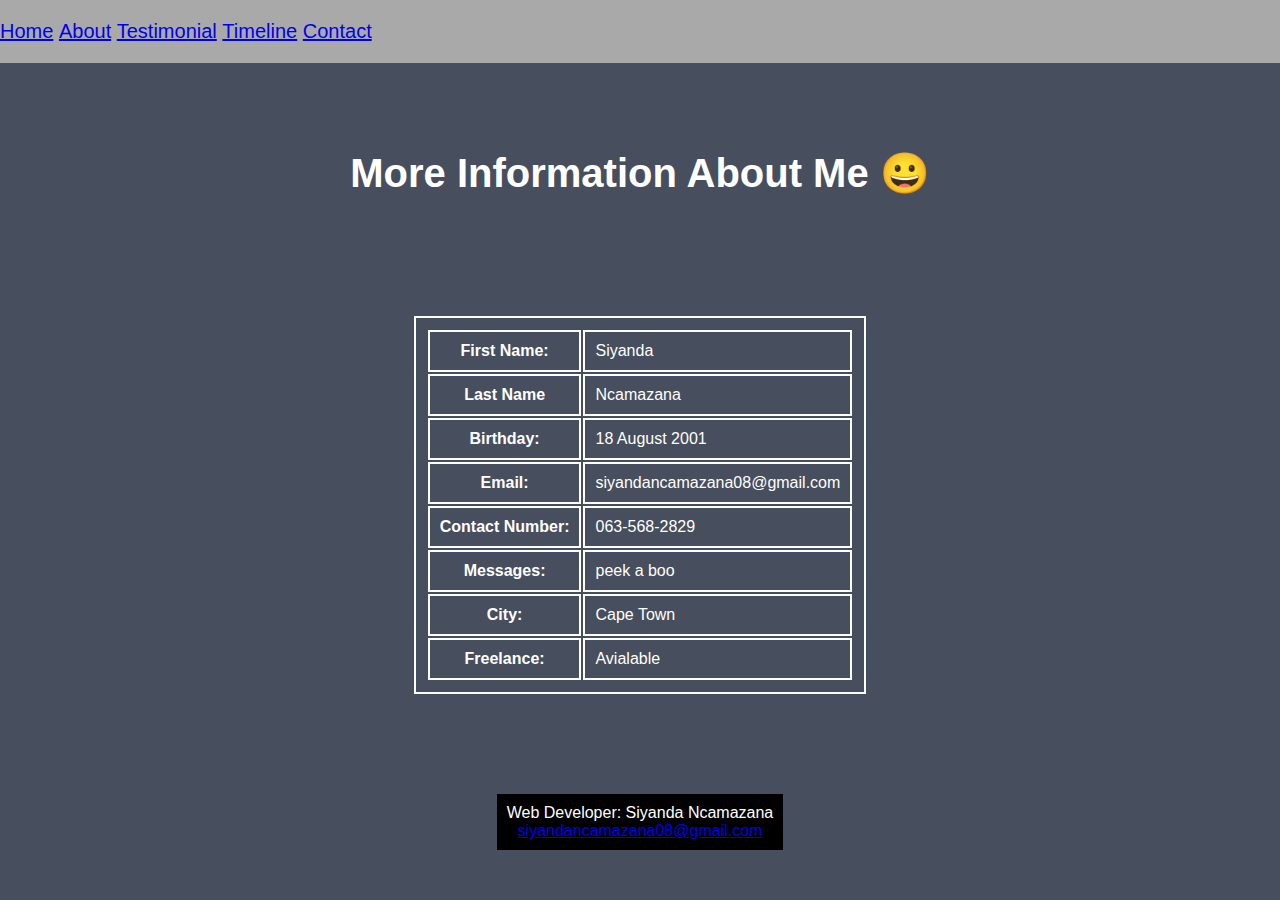
<file: About.html>
<!DOCTYPE html>
<html lang="en">
<head>
    <meta charset="UTF-8">
    <meta http-equiv="X-UA-Compatible" content="IE=edge">
    <meta name="viewport" content="width=device-width, initial-scale=1.0">
    <title>About</title>
    <link rel="stylesheet" href="style.css">
    <!-- <link rel="stylesheet" href="stylesheet.css"> -->
</head>
<body>

  <nav>      
    <ul>
      <li><a href="Index.html">Home</a></li>
      <li><a href="About.html">About</a></li>
    <li><a href="Testimonial.html">Testimonial</a></li>
    <li><a href="Timeline.html">Timeline</a></li>
    <li><a href="Contact.html">Contact</a></li>
  </ul>
</nav>

<h1>More Information About Me &#128512;</h1>

    <table>
        <tr>
          <th>First Name:</th>
          <td>Siyanda</td>
        </tr>
        <tr>
            <th>Last Name</th>
            <td>Ncamazana</td>
        </tr>
        <tr>
            <th>Birthday:</th>
             <td>18 August 2001</td>
        </tr>
        <tr>
          <th>Email:</th>  
          <td>siyandancamazana08@gmail.com</td>      
        </tr>  
        <tr>
          <th>Contact Number:</th>
          <td>063-568-2829</td>
        </tr>
            <th>Messages:</th>
            <td>peek a boo</td>
        <tr>
            <th>City:</th>
            <td>Cape Town</td>
        </tr>
        <tr>
            <th>Freelance:</th>
            <td>Avialable</td>
        </tr>
            
      </table>
      <footer>
        <p>Web Developer: Siyanda Ncamazana<br>
        <a href="siyandancamazana08@gmail.com">siyandancamazana08@gmail.com</a></p>
      </footer>

</body>
</html>
</file>
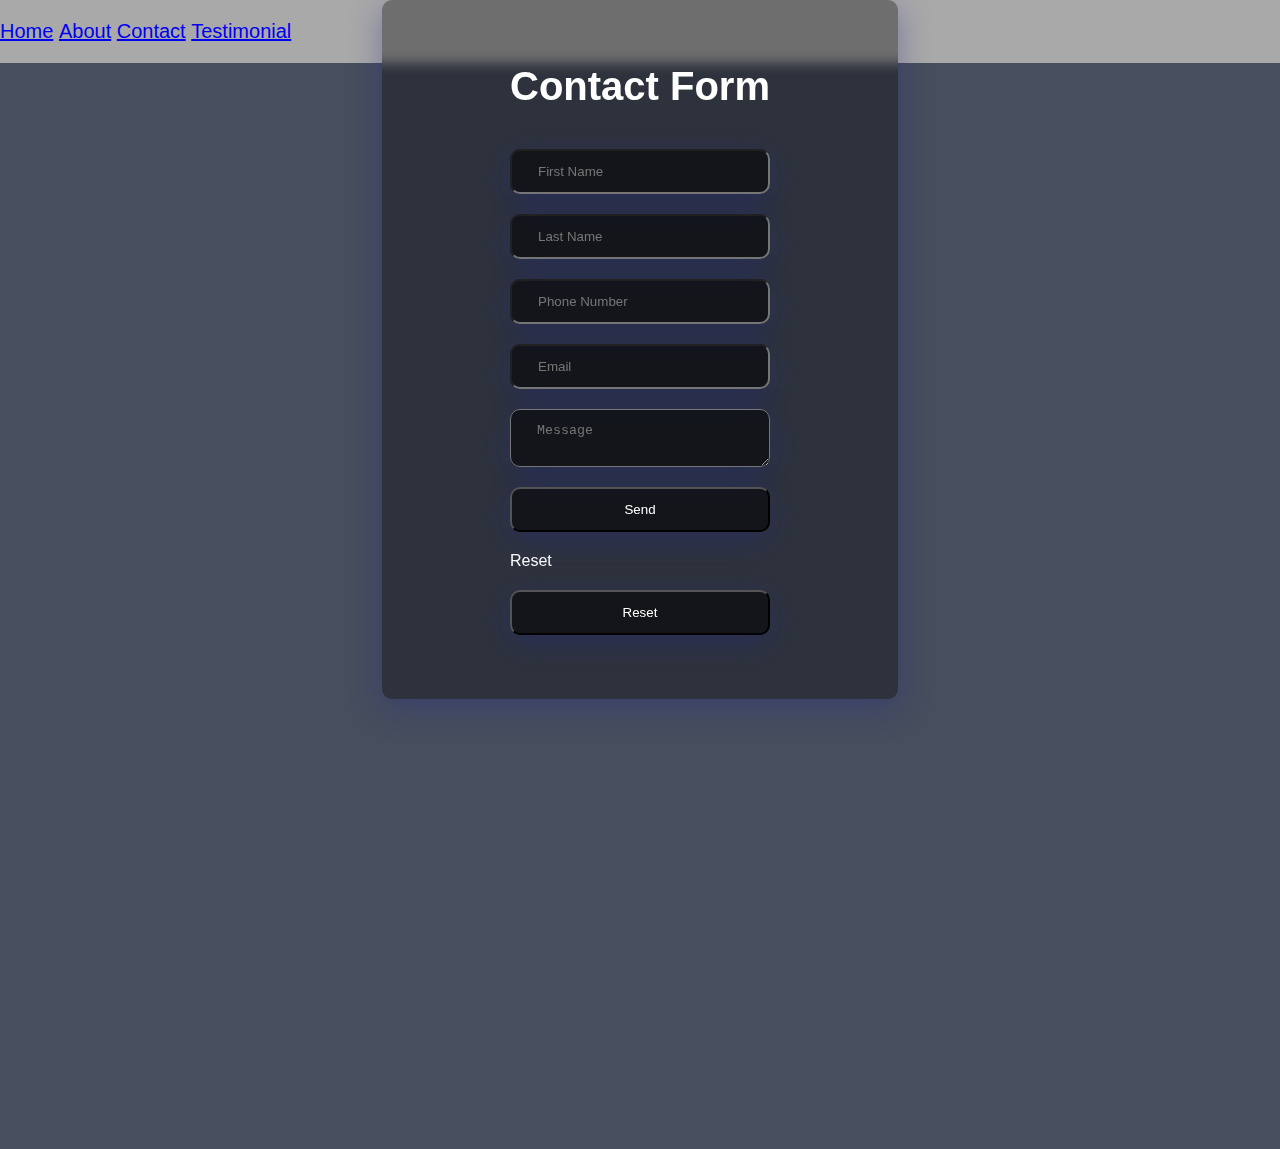
<file: Contact.html>
<!DOCTYPE html>
<html lang="en">
<head>
    <meta charset="UTF-8">
    <meta http-equiv="X-UA-Compatible" content="IE=edge">
    <meta name="viewport" content="width=device-width, initial-scale=1.0">
    <title>Siyanda Ncamazana`s Contact Form</title>
    <link rel="stylesheet" href="./style.css"> 
    <!-- <link rel="stylesheet" href="stylesheet.css"> -->
</head>

<body>
    <nav>
        <ul>
            <li><a href="Index.html">Home</a></li>
            <li><a href="About.html">About</a></li>
            <li><a href="Contact.html">Contact</a></li>
            <li><a href="Testimonial.html">Testimonial</a></li>
        </ul>
    </nav>

    <form
   action="https://formspree.io/f/xoqybjpe"
   method="POST"
 >
 <h1>Contact Form</h1>
           <Input type="text" placeholder="First Name">
       
           <Input tpye="text" placeholder="Last Name">
  
  
           <Input type="tel" placeholder="Phone Number">

       <input type="email" name="_replyto" placeholder="Email">

     <textarea name="message" placeholder="Message"></textarea>
  
   <!-- your other form fields go here -->
   <button type="submit">Send</button>
   <labal for="reset">Reset</labal>
   <input type="reset">
 </form>
 
 <iframe src="https://www.google.com/maps/embed?pb=!1m18!1m12!1m3!1d3308.2674197088077!2d18.490509915694055!3d-33.98566428062411!2m3!1f0!2f0!3f0!3m2!1i1024!2i768!4f13.1!3m3!1m2!1s0x1dcc433bedd50e81%3A0x9c746d268c8e0ad9!2sLife%20Choices!5e0!3m2!1sen!2sza!4v1633349441184!5m2!1sen!2sza" width="600" height="450" style="border:0;" allowfullscreen="" loading="lazy"></iframe>

</body>

</html>
</file>
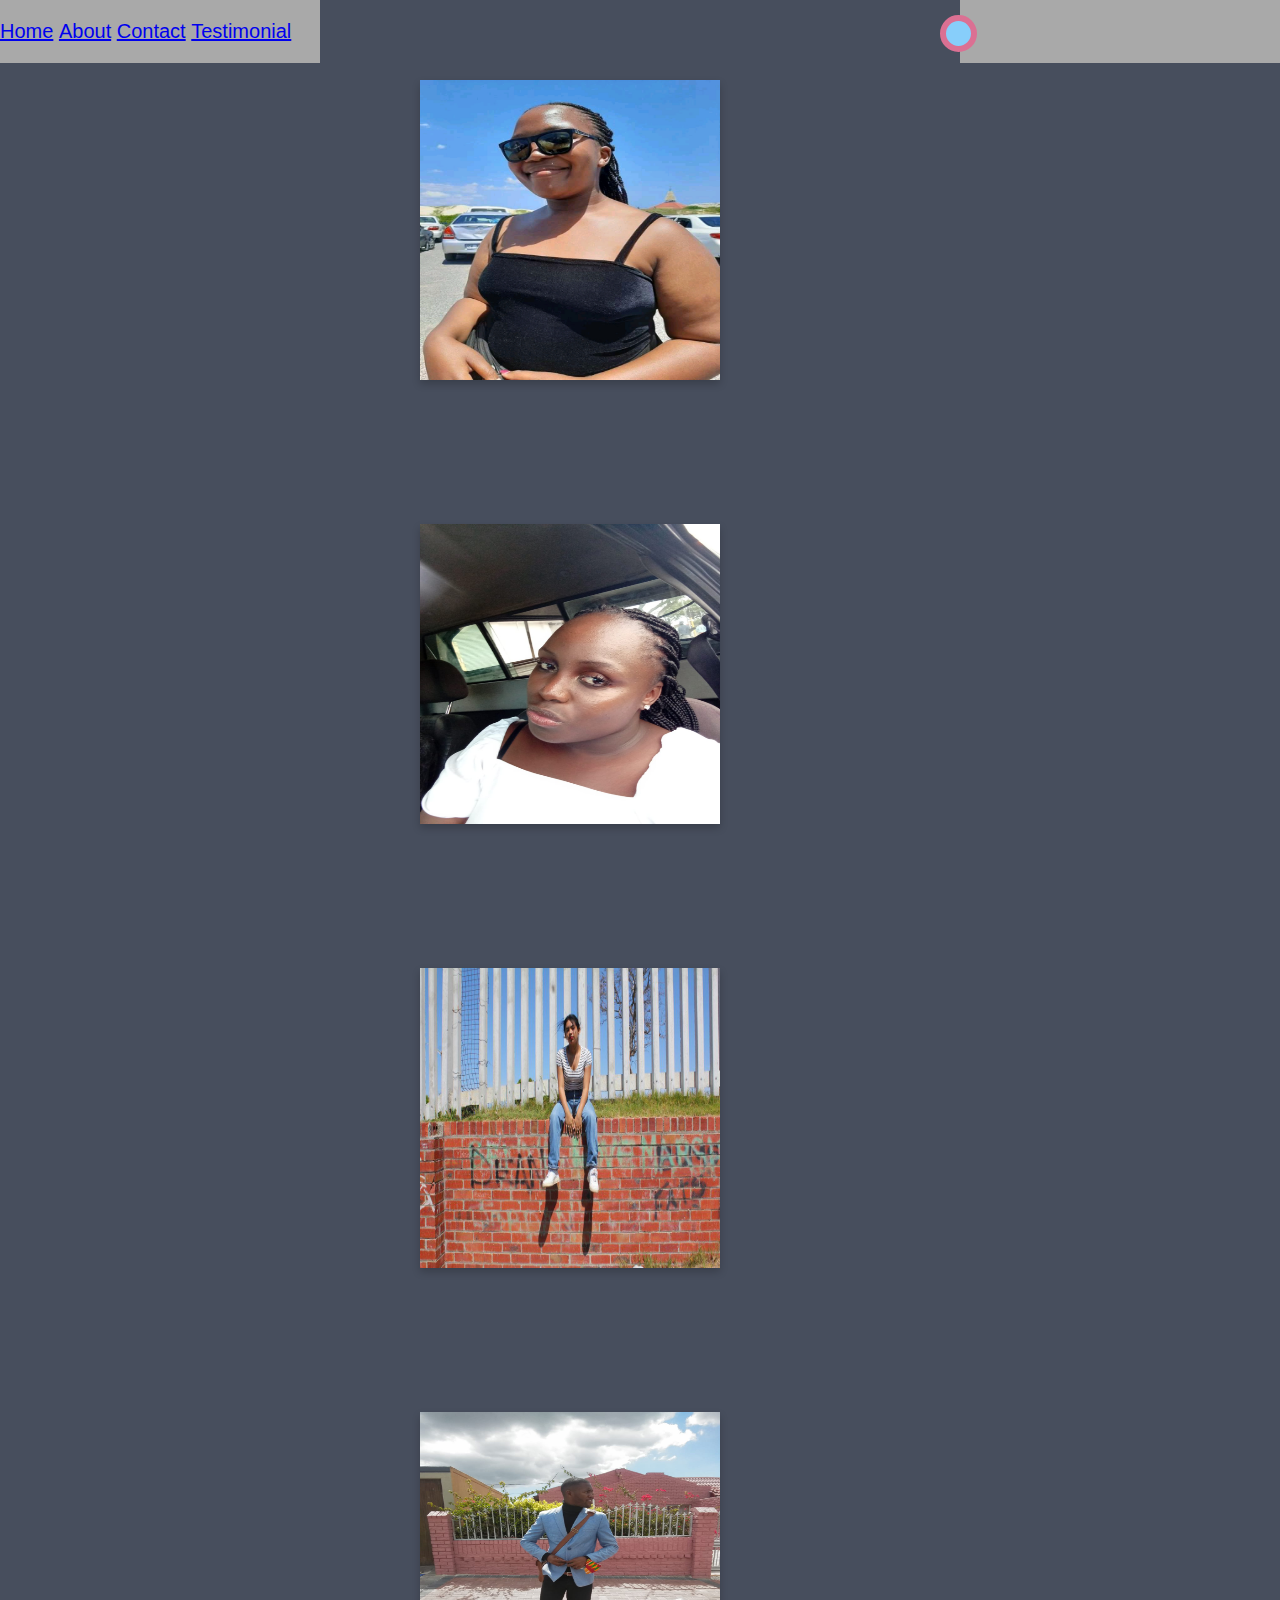
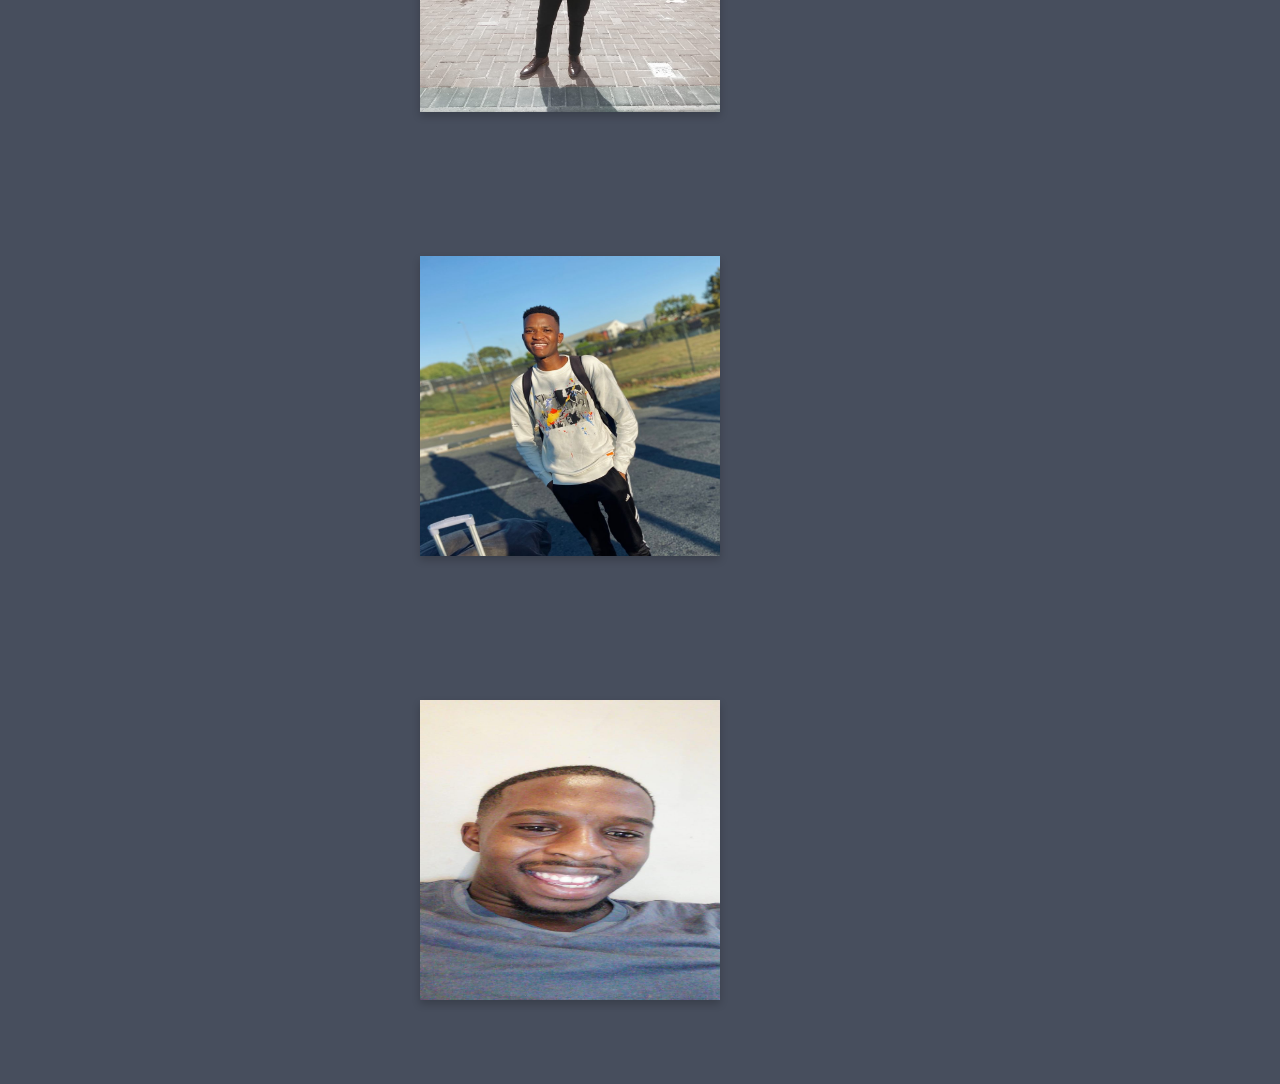
<file: Testimonial.html>
<!DOCTYPE html>
<html lang="en">
<head>
    <meta charset="UTF-8">
    <meta http-equiv="X-UA-Compatible" content="IE=edge">
    <meta name="viewport" content="width=device-width, initial-scale=1.0">
    <title>Testimonials</title>
    <link rel="stylesheet" href="./style.css"> 
    <!-- <link rel="stylesheet" href="stylesheet.css"> -->

</head>
<body>
    <nav>
        <ul>
            <li><a href="Index.html">Home</a></li>
            <li><a href="About.html">About</a></li>
            <li><a href="Contact.html">Contact</a></li>
            <li><a href="Testimonial.html">Testimonial</a></li>
        </ul>
    </nav>
    <div class="container">
<div class="flip-card">
  <div class="flip-card-inner">
    <div class="flip-card-front">
      <img src="Me.jpeg" alt="Siyanda" style="width:300px;height:300px;">
    </div>
    <div class="flip-card-back">
      <h1>Siyanda Ncamazana</h1> 
      <p>Web Developer</p> 
      <p>I am a smart, intellegent and kind person that is self-motivated. </p>
    </div>
  </div>
</div>

<div class="flip-card">
  <div class="flip-card-inner">
    <div class="flip-card-front">
      <img src="Fatima.jpeg" alt="Fatima" style="width:300px;height:300px;">
    </div>
    <div class="flip-card-back">
      <h1>Fatima Mahlaba</h1> 
      <p>Software Developer</p> 
      <p>She a wonderful person to be around. Vert weloming and kind.</p>
    </div>
  </div>
</div>


<div class="flip-card">
  <div class="flip-card-inner">
    <div class="flip-card-front">
      <img src="Reese.jpeg" alt="Reese" style="width:300px;height:300px;">
    </div>
    <div class="flip-card-back">
      <h1>Reese Adrahams</h1> 
      <p>Back-End Developer</p> 
      <p>She is super helpful and sweet soul. </p>
    </div>
  </div>
</div>

<div class="flip-card">
  <div class="flip-card-inner">
    <div class="flip-card-front">
      <img src="Siyabonga.jpeg" alt="Siyabonga" style="width:300px;height:300px;">
    </div>
    <div class="flip-card-back">
      <h1>Siyabonga Mkhosana</h1> 
      <p>Web Developer</p> 
      <p>He is a smart, intellegent and kind person that is self-motivated. </p>
    </div>
  </div>
</div>

<div class="flip-card">
  <div class="flip-card-inner">
    <div class="flip-card-front">
      <img src="Nande.jpeg" alt="Nande" style="width:300px;height:300px;">
    </div>
    <div class="flip-card-back">
      <h1>Nande Bija</h1> 
      <p>Web Developer</p> 
      <p>He is a smart, intellegent and kind person that is self-motivated. </p>
    </div>
  </div>
</div>

<div class="flip-card">
  <div class="flip-card-inner">
    <div class="flip-card-front">
      <img src="Lilitha.jpeg" alt="Lilitha" style="width:300px;height:300px;">
    </div>
    <div class="flip-card-back">
      <h1>Lilitha Mantini</h1> 
      <p>Web Developer</p> 
      <p>He is a hard worker and nice person to be around.</p>
    </div>
  </div>
</div>
    </div>
</body>
</html>
</file>
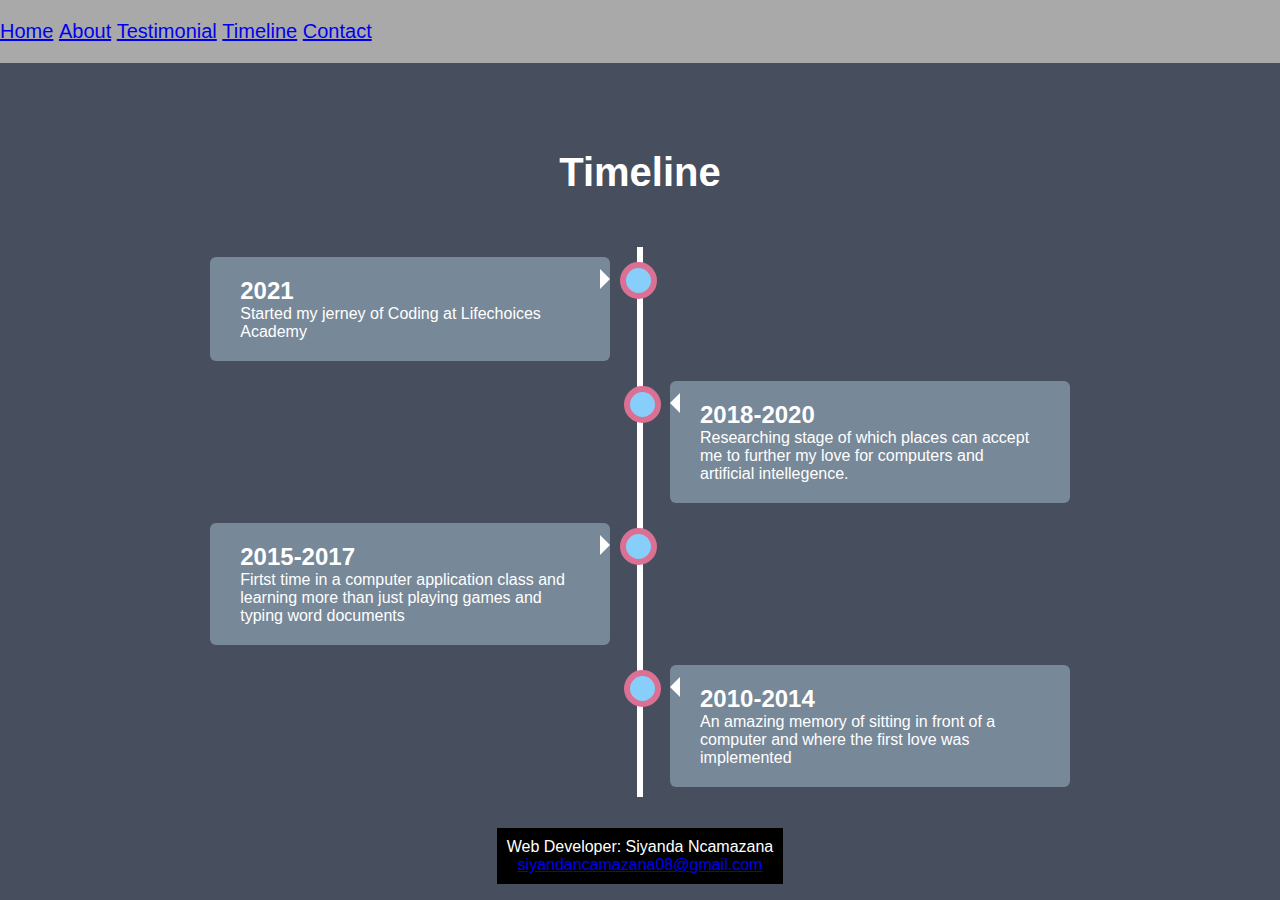
<file: Timeline.html>
<!DOCTYPE html>
<html lang="en">
<head>
    <meta charset="UTF-8">
    <meta http-equiv="X-UA-Compatible" content="IE=edge">
    <meta name="viewport" content="width=device-width, initial-scale=1.0">
    <title>Timeline</title>
    <link rel="stylesheet" href="style.css">
</head>
<body>
<!-- Nav Bar -->
  <nav>
    <ul>
        <li><a href="Index.html">Home</a></li>
        <li><a href="About.html">About</a></li>
        <li><a href="Testimonial.html">Testimonial</a></li>
        <li><a href="Timeline.html">Timeline</a></li>
        <li><a href="Contact.html">Contact</a></li>
    </ul>
</nav>
    <h1 id="testhead">Timeline</h1>
    <div class="timeline">
        <div class="container left">
          <div class="content">
            <h2>2021</h2>
            <p>Started my jerney of Coding at Lifechoices Academy</p>
          </div>
        </div>
        <div class="container right">
          <div class="content">
            <h2>2018-2020</h2>
            <p>Researching stage of which places can accept me to further my love for computers and artificial intellegence.</p>
          </div>
        </div>
        <div class="container left">
          <div class="content">
            <h2>2015-2017</h2>
            <p>Firtst time in a computer application class and learning more than just playing games and typing word documents</p>
        </div>
      </div>
      <div class="container right">
        <div class="content">
          <h2>2010-2014</h2>
          <p>An amazing memory of sitting in front of a computer and where the first love was implemented</p>
        </div>
      </div>
  </div>

  <footer>
    <p>Web Developer: Siyanda Ncamazana<br>
    <a href="siyandancamazana08@gmail.com">siyandancamazana08@gmail.com</a></p>
  </footer>

</body>
</html>
</file>
<file: style.css>
/* * {
margin:0;
padding:0;
box-sizing: border-box;
} */
/* body{
    height: 100vh;
    display: grid;
    place-items: center;
    background-image: url(https://picsum.photos/1200/1200); */
    /* background-size: cover;
    background-position: center;
}
form
input
textarea
button{
    background: chartreuse(0,0,0,35);
    box-shadow: 0 8px 32px black(31,38 135 0.37);
    /* -webkit-backdrop-filter: blur(6px); */
    /* border-radius: 10px;
    padding: 30px
} */ 

* {
    margin: 0;
    padding: 0;
    box-sizing: border-box;
    }
body {
    height: 100vh;
    text-decoration:white;
    display: grid;
    place-items: center;
    background-image: url(https://cdn.pixabay.com/photo/2018/03/25/22/54/background-3261090_960_720.jpg);
    background-size: cover;
    background-position: center;
    }
form,
input,
textarea,
button {
    background: rgba(0, 0, 0, 0.35);
    box-shadow: 0 8px 32px 0 rgba(31, 38, 135, 0.37);
    backdrop-filter: blur(6px);
    -webkit-backdrop-filter: blur(6px);
    border-radius: 10px;
    color: white;
    padding: 5% 10%;
    }
    
form {
    display: flex;
    flex-direction: column;
    gap: 20px;
    }

li {
        display: inline-block;
    }
ul {
        background-color:darkgrey;
        position: fixed;
        top: 0%;
        left: 0%;
        right: 0%;
        padding-top: 20px;
        padding-bottom: 20px;
        padding-right: 20px;
        font-size: 20px;
    }
/* * {
        margin: 0%;
        padding: 0%;
        box-sizing: border-box;
    } */
    a.hover{ 
        padding: 60px;
        color: cornsilk;
        text-decoration: none;
        font-family: 'Franklin Gothic Medium', 'Arial Narrow', Arial, sans-serif;
    }
    h1{
        color: white;
        font-size: 30pt;     
        padding-top: 0px;
        padding-bottom: 20px;
    }
    h2{
        color: white;
    }
    p{
        color: white;
        }

    #paragraph2{
        margin-left: 10%;
        margin-right: 10%;
    }

    table, td,th{
            color: white;
            padding: 10px;
            border: 2px solid white; 
            /* border-width: 2px; */
         }

    #testhead{
        margin-top: 8%;
    }
    image{
        width: 0%;
        height: 0%;
        float: right;
    }
    /* video{
        width: "320";
        height: "240";
    } */

    /*flip cards*/
    .flip-card {
        margin: 0;
        padding: 0;
        display:inline-flex;
        width: 300px;
        height: 300px;
        perspective: 1000px;
      }
      
    .flip-card-inner {
        position: absolute;
        width: 300px;
        height: 300px;
        text-align: center;
        transition: transform 0.6s;
        transform-style: preserve-3d;
        box-shadow: 0 4px 8px 0 rgba(0,0,0,0.2);
      }
      
    .flip-card:hover .flip-card-inner {
        transform: rotateY(180deg);
      }
      
    .flip-card-front, .flip-card-back {
        position: absolute;
        width: 300px;
        height: 300px;
        -webkit-backface-visibility: hidden;
        backface-visibility: hidden;
      }
      
    .flip-card-front {
        background-color: #bbb;
        color: black;
      }
      
    .flip-card-back {
        background-color: #2980b9;
        color: white;
        transform: rotateY(180deg);
        border:black;
    }   
    
    div.flip-card {
        /* background-color: lightgrey; */
        width: 400px;
        height: 400px;
        /* border font: inherit;: 15px solid blue; */
        padding: 50px;
        margin: 20px;
        border: black;
      }
      
    .flip-container {
        flex-direction: row;
        display: flex;
        grid-row: 10px;
        gap: 10px 20px;
        column-gap: 30px;
        align-items: baseline;
        flex-wrap: wrap;
        justify-content: center;
        flex-flow: space-evenly;
    }
    /*timeline*/
    /* * {
        box-sizing: border-box;
      } */
      
      /* Set a background color */
      body {
        background-color: #474e5d;
        font-family: Helvetica, sans-serif;
      }
      
      /* The actual timeline (the vertical ruler) */
      .timeline {
        position: relative;
        max-width: 1200px;
        margin: 0 auto;
      }
      
      /* The actual timeline (the vertical ruler) */
      .timeline::after {
        content: '';
        position: absolute;
        width: 6px;
        background-color: white;
        top: 0;
        bottom: 0;
        left: 50%;
        margin-left: -3px;
      }
      
      /* Container around content */
      .container {
        padding: 10px 30px;
        position: relative;
        background-color: inherit;
        width: 50%;
      }
      
      /* The circles on the timeline */
      .container::after { 
        content: '';
        position: absolute;
        width: 25px;
        height: 25px;
        right: -17px;
        background-color:lightskyblue;
        border: 6px solid palevioletred;
        top: 15px;
        border-radius: 50%;
        z-index: 1;
      }
      
      /* Place the container to the left */
      .left {
        left: 0;
      }
      
      /* Place the container to the right */
      .right {
        left: 50%;
      }
      
      /* Add arrows to the left container (pointing right) */
      .left::before {
        content: " ";
        height: 0;
        position: absolute;
        top: 22px;
        width: 0;
        z-index: 1;
        right: 30px;
        border: medium solid white;
        border-width: 10px 0 10px 10px;
        border-color: transparent transparent transparent white;
      }
      
      /* Add arrows to the right container (pointing left) */
      .right::before {
        content: " ";
        height: 0;
        position: absolute;
        top: 22px;
        width: 0;
        z-index: 1;
        left: 30px;
        border: medium solid white;
        border-width: 10px 10px 10px 0;
        border-color: transparent white transparent transparent;
      }
      
      /* Fix the circle for containers on the right side */
      .right::after {
        left: -16px;
      }
      
      /* The actual content */
      .content {
        padding: 20px 30px;
        background-color: lightslategray;
        position: relative;
        border-radius: 6px;
      }
      
      /* Media queries - Responsive timeline on screens less than 600px wide */
      @media screen and (max-width: 600px) {
      /* Place the timelime to the left */
        .timeline::after {
          left: 31px;
        }
      
      /* Full-width containers */
        .container {
          width: 100%;
          padding-left: 70px;
          padding-right: 25px;
        }
      
      /* Make sure that all arrows are pointing leftwards */
        .container::before {
          left: 60px;
          border: medium solid white;
          border-width: 10px 10px 10px 0;
          border-color: transparent white transparent transparent;
        }
      
      /* Make sure all circles are at the same spot */
        .left::after, .right::after {
          left: 15px;
        }
      
      /* Make all right containers behave like the left ones */
        .right {
          left: 0%;
        }
      } 
    

/* Animation */
.bg {background:#000;}
img {
  height: 300px;
  display: block;  
  -webkit-clip-path: url(#mask);
  clip-path: url(#mask);
  margin: 0 auto;
}

footer {
    padding: 10px;
    text-align: center;
    background-color: black;
    color: white;
    font-family:'Franklin Gothic Medium', 'Arial Narrow', Arial, sans-serif ;
  }
</file>
